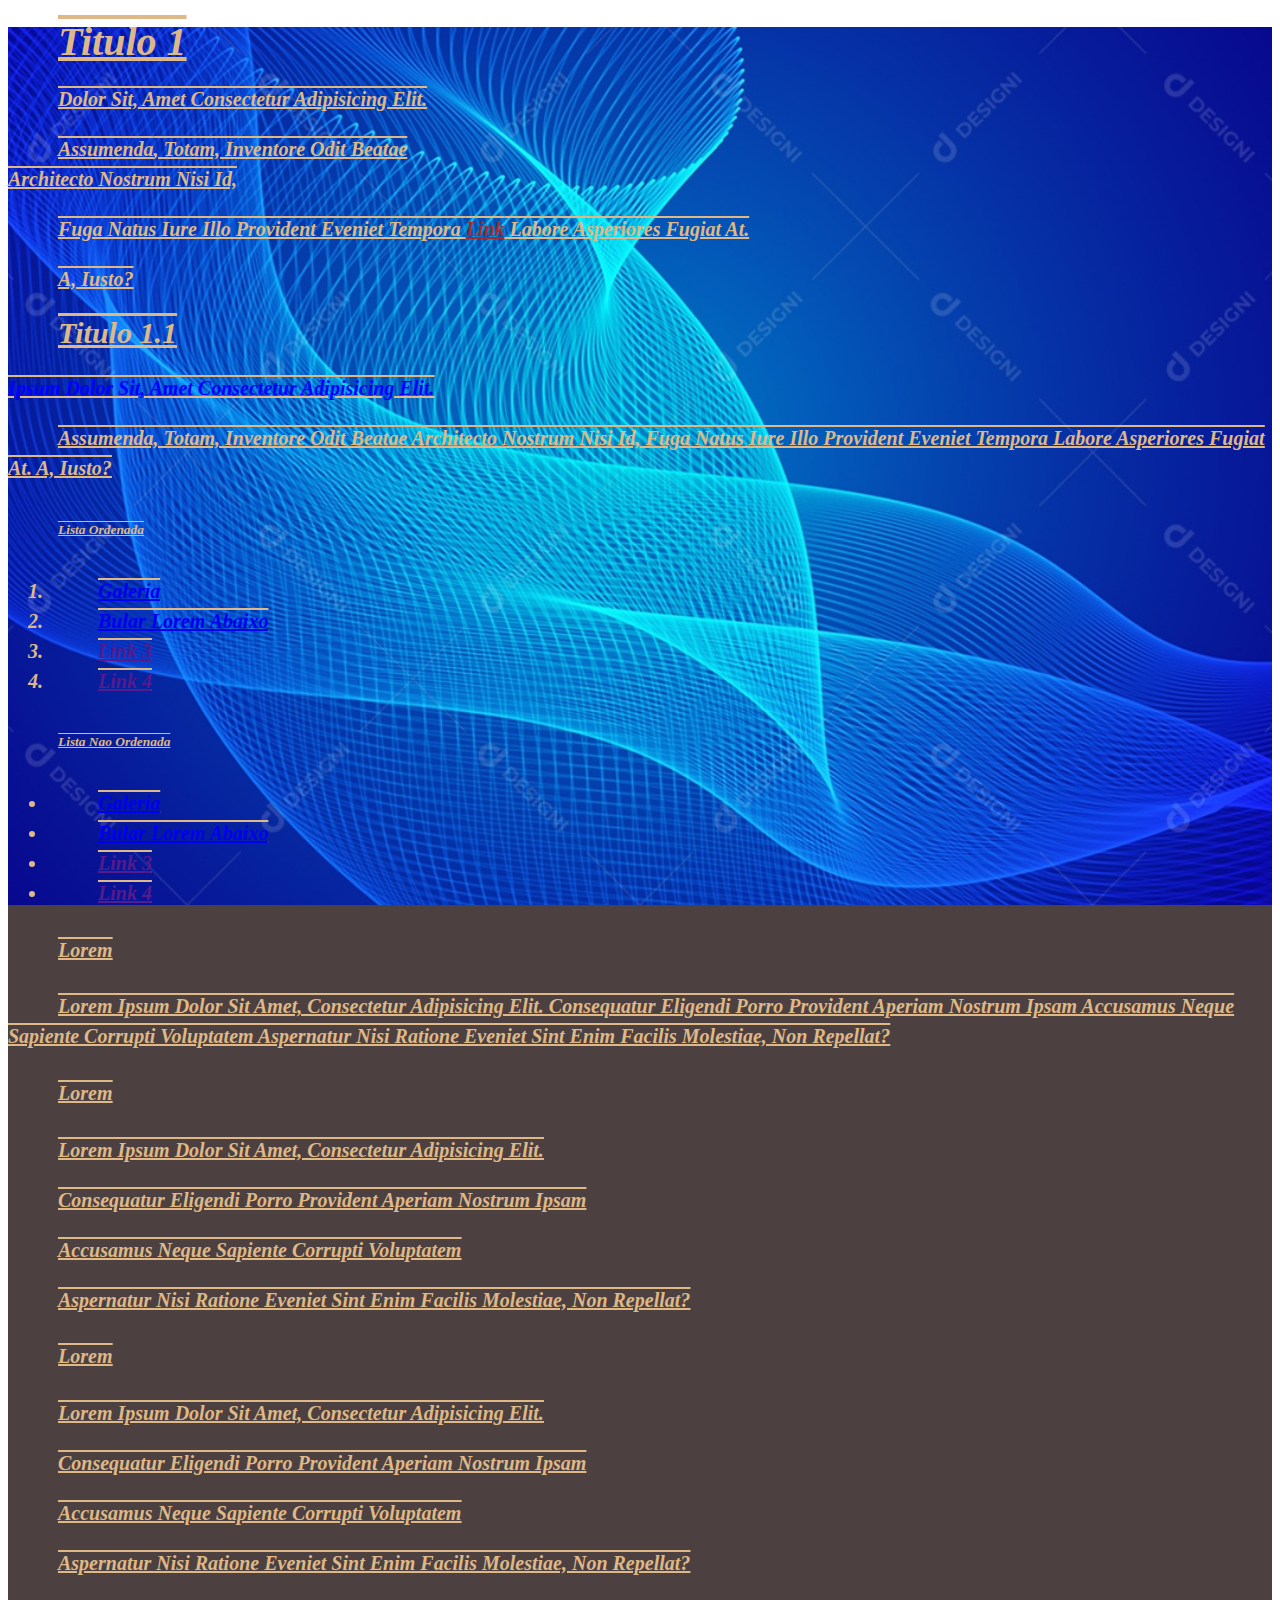
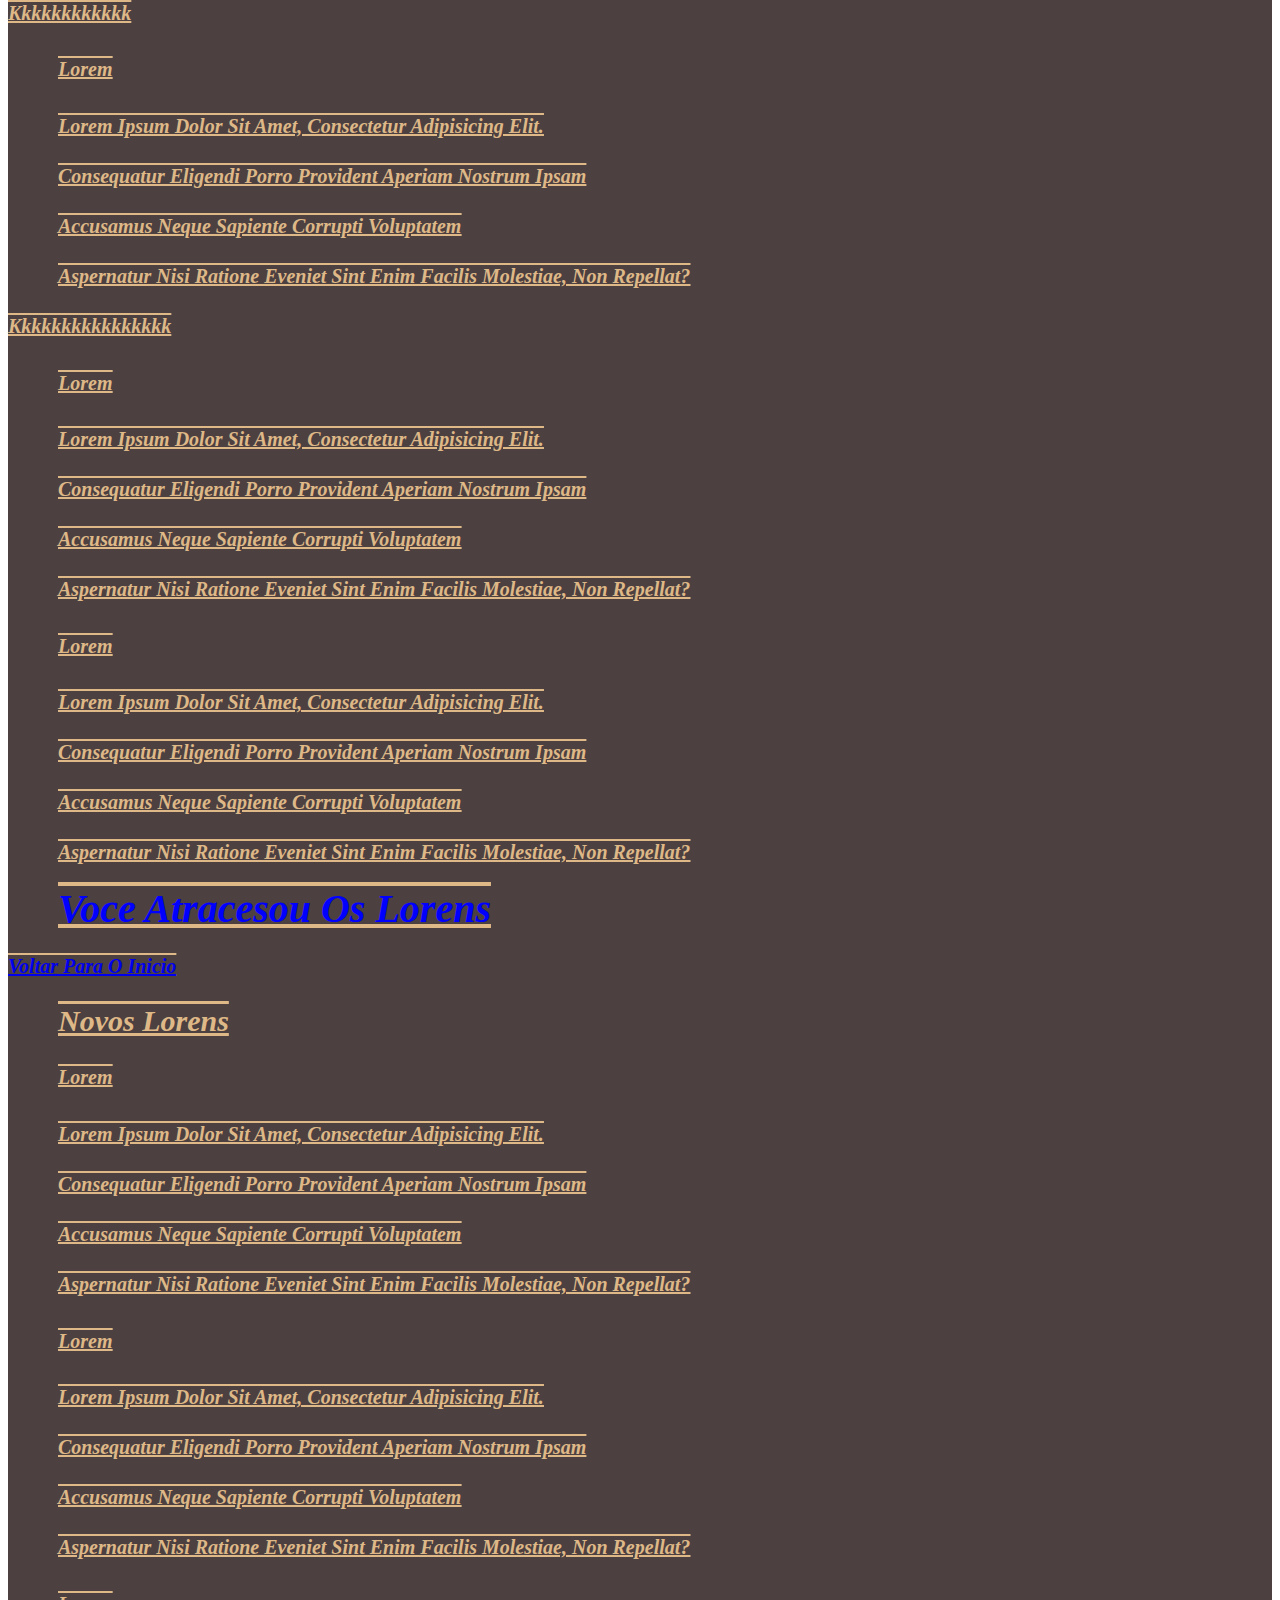
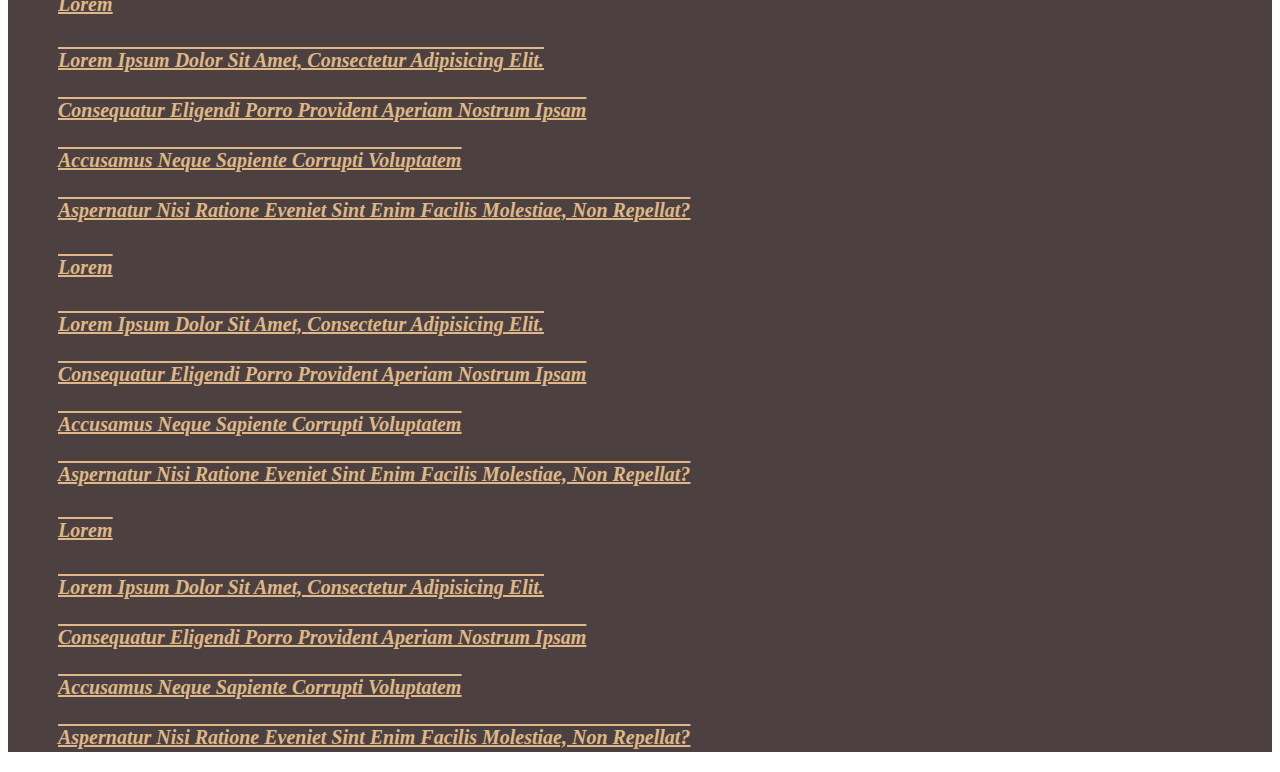
<file: CursoHTML/index.html>
<!DOCTYPE html>
<html lang="pt-br">

<head>
    <meta charset="UTF-8">
    <meta name="viewport" content="width=device-width, initial-scale=1.0">
    <title>Aula de Fluencia HTML</title>
    <!-- Aqui se chama o css de outra pag -->
    <link rel="stylesheet" type="text/css" href="css/css.css">

    <!-- Aqui usa o css dentro html "nao e uma boa pratica" -->
    <!-- se usa madia para dizer em qual plataforma vai roda "tv, celular etc"-->
    <!-- 
        style e o proprio css so html e o i port e uma função que so funciona no css e como o style e o proprio css funciona
        com o import, pode se chamar um css para dentro de outro css
         <style type="text/css" media="all">
            div {
                background: #c05d5d;
                background-color:#FF0000;
                background-color: rgba(20%, 60%, 50%, 1);
                background-color: hsla(120%, 100%, 60%, 1);
                color: (srgb rgb(107, 95, 95) rgb(23, 143, 23) rgb(116, 16, 111));
                ""tbm posso importar aquivo css""
                @import url("css/css.css");
            }
        </style>
    -->

    <style type="text/css" media="all">
        div {
            /*background: #4d4040;
            background-image: url(img/blue.jpg);
            background-repeat: no-repeat;
            background-position: center top;
            /*juntar todos mas deve seguir essa ordem*/  
            background: #4d4040 url(img/blue.jpg) no-repeat center top;
            background-size: cover;
            background-attachment: fixed;
            /*font-family: "Times New Roman", Helvetica, sans-serif;*/
            /*caso não encontre a Times New Roman, entre "" pois o nome contem espaço, passa para proxima assim por diante*/
            /*font-size: 20px;*/
            /*tamanho da fonte*/
            /*font-weight: bold;*/
            /*espessura da fonte*/
            /*font-style: italic;*/
            /*stilo da fonte*/
            /*font-variant: small-caps;*/
            /*pode colcoar todas as letras em maiusculo*/
            /*line-height: 30px;*/
            /*tamanho da linha, se n tiver nada ele usa o tamanho da fonte*/

            /*pode se colocar todas essas informações dentro de uma unica font mas respeitar a ordem e no minimo tem que ter o tamanho e familia*/
            /*o minimo que tem q ter e esse dois*/
            /*font: 20px "Times New Roman", Helvetica, sans-serif;*/
            /*quando mais, obrigado nessa ordem*/
            font: bold italic /*small-caps*/ 20px/30px "Times New Roman", Helvetica, sans-serif ;
            color: burlywood;
            text-align: left ;
            /*alinha mento de texto e temos o left center right justify*/
            text-transform: capitalize;
            /*deixa em caixa baixa a letras ou a primeiro,
             uppercase:  todas em caixa auta (maiusculo)
            lowercase tudo em minusculo 
            capitalize toda primeira letra de cada palavra em maiusculo 
            none: reseta */
            text-decoration: underline overline ;
            /*line-through cria uma linha no meio da palavra
            underline cria linha embaixo do texto
            overline cria linha acima do texto*/
            text-indent: 50px;
            /*edentação do texto "a cada nova linha cria adentação*/
        }
    </style>
    <!-- posso abreviar num so backgroud 
     background-size: cover;
     toda dimenção
    background-attachment: fixed
    fix na rolagem-->
</head>

<body>
    <div>
        <h1 id="inicio">titulo 1</h1>
        <p><strong> dolor sit, amet consectetur adipisicing elit.</strong></p>
        <p><em><u>Assumenda</u></em>, totam, inventore odit beatae <br> architecto nostrum nisi id,</p>
        <p>fuga natus iure illo provident eveniet tempora <a href="http://www.google.com"
                style="color:brown; font-weight:900;">Link</a> labore asperiores fugiat at. </p>
        <p> A, iusto?
        <p>
        <div>
            <h2>titulo 1.1</h2>
            <span style="color:blue">ipsum dolor sit, amet consectetur adipisicing elit.</span>
            <p>Assumenda, totam, inventore odit beatae architecto nostrum nisi id,
                fuga natus iure illo provident eveniet tempora labore asperiores fugiat at.
                A, iusto?</p>
        </div>
        <h6>lista ordenada </h6>
        <ol>
            <li><a href="pag2/pag2.html" title="veja nossas fotos" target="_blank">galeria</a></li>
            <li><a href="#foralorem">bular lorem abaixo</a></li>
            <li><a href="">Link 3</a></li>
            <li><a href="">Link 4</a></li>
        </ol>
        <h6>lista nao ordenada </h6>
        <ul>
            <li><a href="pag2\pag2.html" title="veja nossas fotos" target="_blank">galeria</a></li>
            <li><a href="#foralorem">bular lorem abaixo</a></li>
            <li><a href="">Link 3</a></li>
            <li><a href="">Link 4</a></li>
        </ul>
        <div>
            <h4>lorem</h4>
            <p>Lorem ipsum dolor sit amet, consectetur adipisicing elit.
            Consequatur eligendi porro provident aperiam nostrum ipsam 
            accusamus neque sapiente corrupti voluptatem
            aspernatur nisi ratione eveniet sint enim facilis molestiae, non repellat?</p>
        </div>
        <div>
            <h4>lorem</h4>
            <p>Lorem ipsum dolor sit amet, consectetur adipisicing elit.</p>
            <p>Consequatur eligendi porro provident aperiam nostrum ipsam </p>
            <p> accusamus neque sapiente corrupti voluptatem</p>
            <p>aspernatur nisi ratione eveniet sint enim facilis molestiae, non repellat?</p>
        </div>
        <div>
            <h4>lorem</h4>
            <p>Lorem ipsum dolor sit amet, consectetur adipisicing elit.</p>
            <p>Consequatur eligendi porro provident aperiam nostrum ipsam </p>
            <p> accusamus neque sapiente corrupti voluptatem</p>
            <p>aspernatur nisi ratione eveniet sint enim facilis molestiae, non repellat?</p>
        </div>
        kkkkkkkkkkkk
        <div>
            <h4>lorem</h4>
            <p>Lorem ipsum dolor sit amet, consectetur adipisicing elit.</p>
            <p>Consequatur eligendi porro provident aperiam nostrum ipsam </p>
            <p> accusamus neque sapiente corrupti voluptatem</p>
            <p>aspernatur nisi ratione eveniet sint enim facilis molestiae, non repellat?</p>
        </div>
        kkkkkkkkkkkkkkkk
        <div>
            <h4>lorem</h4>
            <p>Lorem ipsum dolor sit amet, consectetur adipisicing elit.</p>
            <p>Consequatur eligendi porro provident aperiam nostrum ipsam </p>
            <p> accusamus neque sapiente corrupti voluptatem</p>
            <p>aspernatur nisi ratione eveniet sint enim facilis molestiae, non repellat?</p>
        </div>
        <div>
            <h4>lorem</h4>
            <p>Lorem ipsum dolor sit amet, consectetur adipisicing elit.</p>
            <p>Consequatur eligendi porro provident aperiam nostrum ipsam </p>
            <p> accusamus neque sapiente corrupti voluptatem</p>
            <p>aspernatur nisi ratione eveniet sint enim facilis molestiae, non repellat?</p>
        </div>

        <h1 style="color: blue;" id="foralorem">Voce atracesou os lorens </h1>
        <a href="#inicio"> Voltar para o inicio</a>
        <h2>Novos lorens</h2>

        <div>
            <h4>lorem</h4>
            <p>Lorem ipsum dolor sit amet, consectetur adipisicing elit.</p>
            <p>Consequatur eligendi porro provident aperiam nostrum ipsam </p>
            <p> accusamus neque sapiente corrupti voluptatem</p>
            <p>aspernatur nisi ratione eveniet sint enim facilis molestiae, non repellat?</p>
        </div>
        <div>
            <h4>lorem</h4>
            <p>Lorem ipsum dolor sit amet, consectetur adipisicing elit.</p>
            <p>Consequatur eligendi porro provident aperiam nostrum ipsam </p>
            <p> accusamus neque sapiente corrupti voluptatem</p>
            <p>aspernatur nisi ratione eveniet sint enim facilis molestiae, non repellat?</p>
        </div>
        <div>
            <h4>lorem</h4>
            <p>Lorem ipsum dolor sit amet, consectetur adipisicing elit.</p>
            <p>Consequatur eligendi porro provident aperiam nostrum ipsam </p>
            <p> accusamus neque sapiente corrupti voluptatem</p>
            <p>aspernatur nisi ratione eveniet sint enim facilis molestiae, non repellat?</p>
        </div>
        <div>
            <h4>lorem</h4>
            <p>Lorem ipsum dolor sit amet, consectetur adipisicing elit.</p>
            <p>Consequatur eligendi porro provident aperiam nostrum ipsam </p>
            <p> accusamus neque sapiente corrupti voluptatem</p>
            <p>aspernatur nisi ratione eveniet sint enim facilis molestiae, non repellat?</p>
        </div>
        <div>
            <h4>lorem</h4>
            <p>Lorem ipsum dolor sit amet, consectetur adipisicing elit.</p>
            <p>Consequatur eligendi porro provident aperiam nostrum ipsam </p>
            <p> accusamus neque sapiente corrupti voluptatem</p>
            <p>aspernatur nisi ratione eveniet sint enim facilis molestiae, non repellat?</p>
        </div>
    </div>
</body>

</html>
</file>
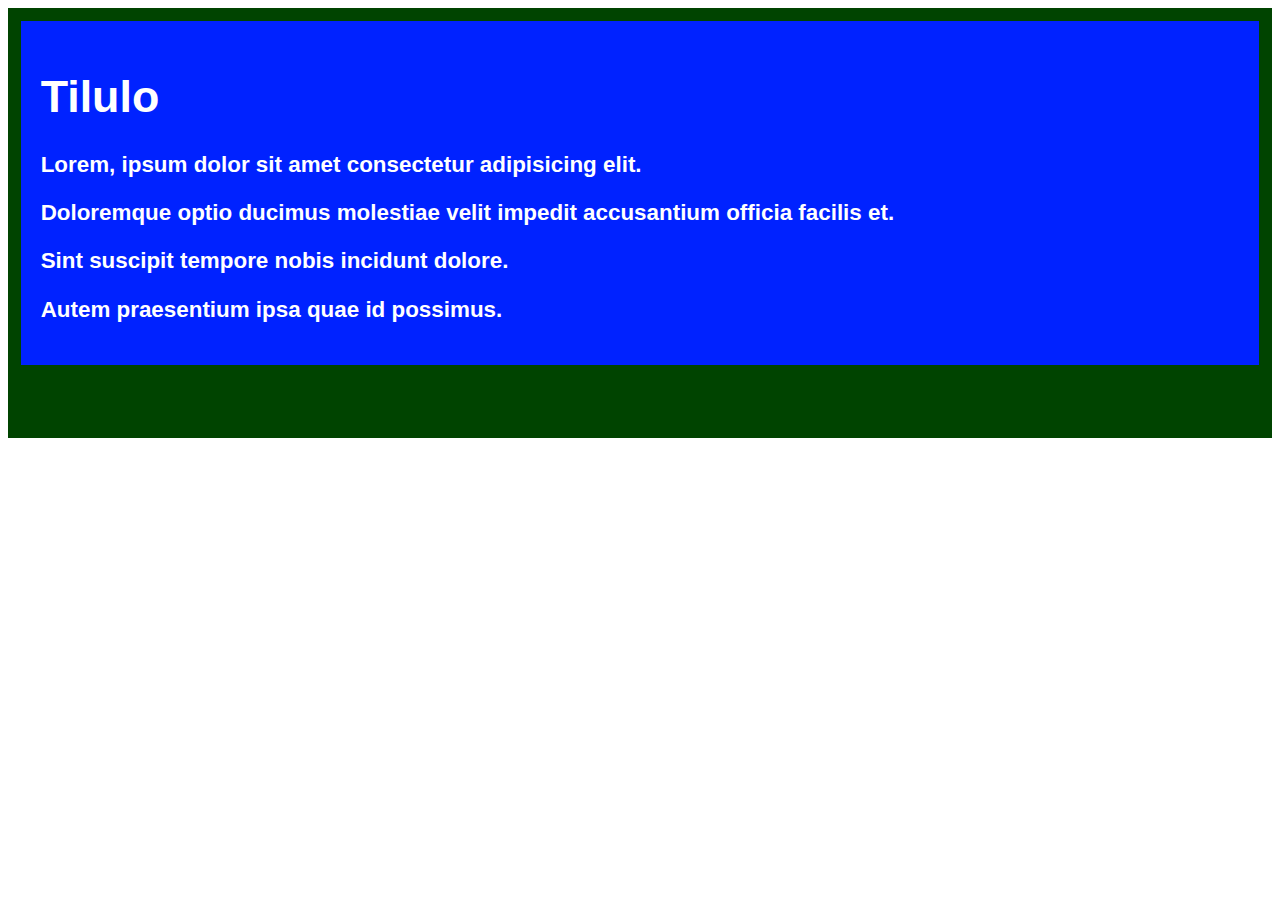
<file: CursoHTML2/index.html>
<!DOCTYPE html>
<html lang="en">

<head>
    <meta charset="UTF-8">
    <meta name="viewport" content="width=device-width, initial-scale=1.0">
    <title>Document</title>
    <link rel="stylesheet" type="text/css" href="css/styleAll.css">
</head>

<body>
    <div id="bloco03">
        <div id="bloco04">
            <H1>Tilulo</H1>
            <p>Lorem, ipsum dolor sit amet consectetur adipisicing elit. </p>
            <p>Doloremque optio ducimus molestiae velit impedit accusantium officia facilis et. </p>
            <p> Sint suscipit tempore nobis incidunt dolore.</p>
            <p>Autem praesentium ipsa quae id possimus.</p>
        </div>
    </div>
</body>

</html>
</file>
<file: CursoHTML/css/css.css>
div {
    color: (srgb #6b5f5f rgb(23, 143, 23) rgb(59, 47, 59));
    background: #4d4040;
    background-color: rgba(20%, 60%, 50%, 1);
    background-color: hsla(120%, 100%, 60%, 1);
}
</file>
<file: CursoHTML2/css/styleAll.css>
#bloco03 {
    background: #004400;
    width: 100%;
    height: auto;
    padding: 1%;
    box-sizing: border-box;
}

#bloco04 {
    background: #0022FF;
    font: bold 1.4em sans-serif;
    color: #FFF;
    margin-bottom: 60px;
    padding: 20px;
    box-sizing: border-box;
}
</file>
